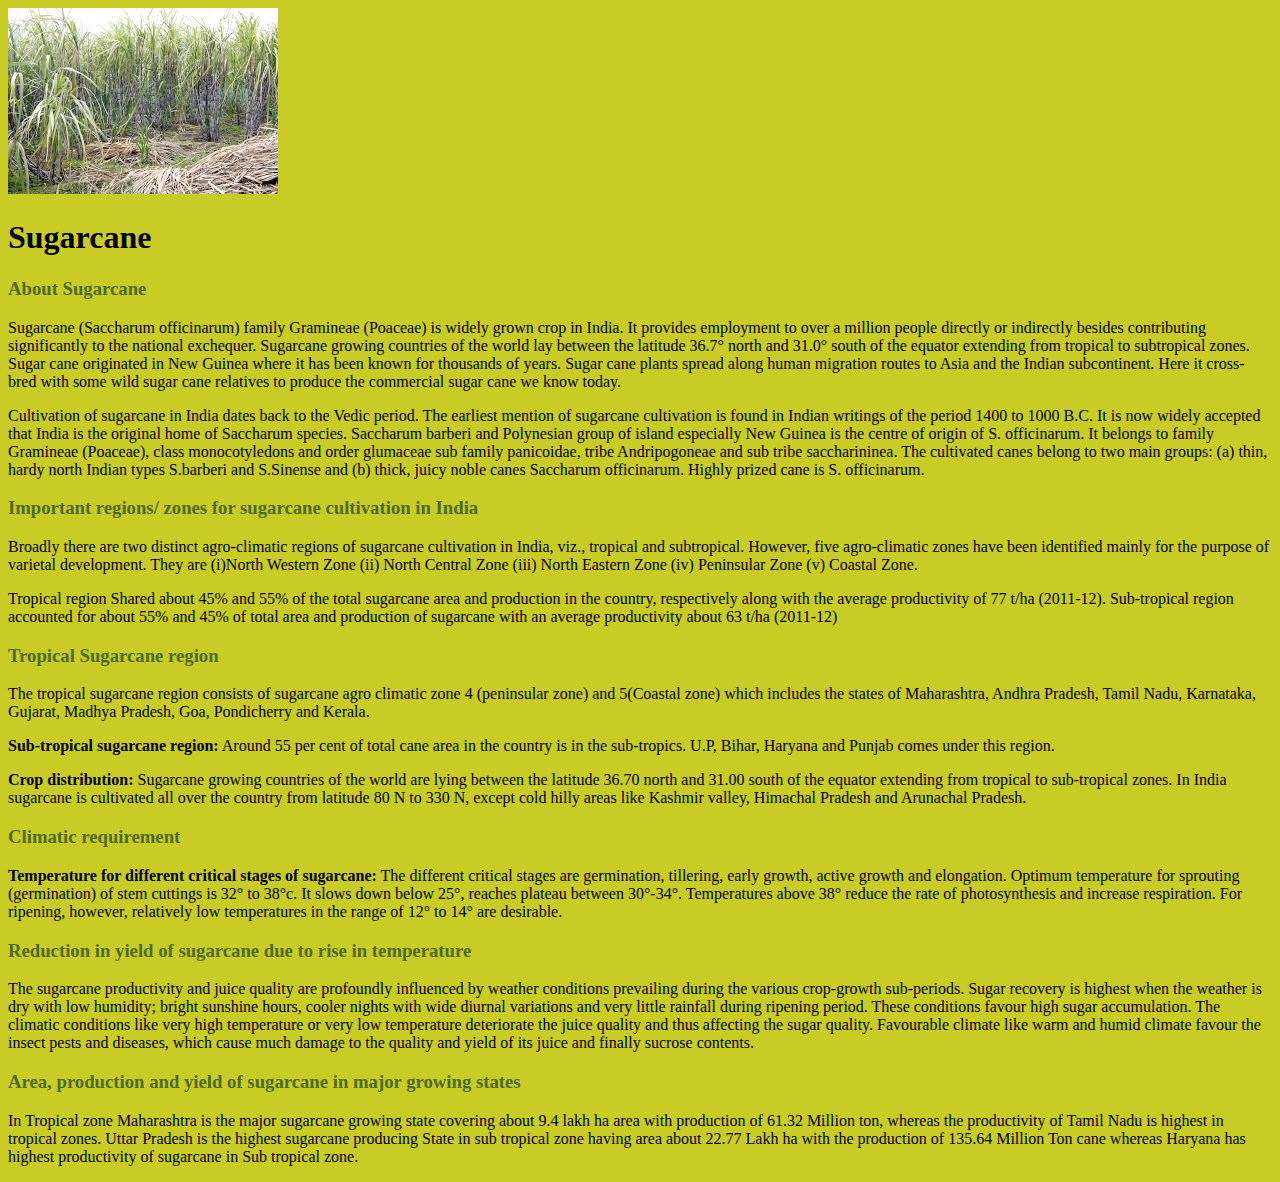
<file: index.html>
<!DOCTYPE html>
<html>
<head>
	<title>Sugarcane</title>
	<link rel="stylesheet" type="text/css" href="sugarcane.css">
</head>
<body>
	<img src="sugarcane.jpg">
	  <nav><div class="top">
        <h1 class="h1">Sugarcane </h1>
      </div>
      <div class="middle"> <span class="titlebold2"><h3>About Sugarcane</h3></span>
        <p class="para"> Sugarcane (Saccharum officinarum) family Gramineae (Poaceae) is widely grown crop in India.  It provides employment to over a million people directly or indirectly besides contributing significantly to the national exchequer. Sugarcane growing countries of the world lay between the latitude 36.7° north and 31.0° south of the equator extending from tropical to subtropical zones. Sugar cane originated in New Guinea where it has been known for thousands of years. Sugar cane plants spread along human migration routes to Asia and the Indian subcontinent. Here it cross-bred with some wild sugar cane relatives to produce the commercial sugar cane we know today.</p>
        <p class="para">Cultivation of sugarcane in India dates back to the Vedic period. The earliest mention of sugarcane cultivation is found in Indian writings of the period 1400 to 1000 B.C. It is now widely accepted that India is the original home of Saccharum species. Saccharum barberi and Polynesian group of island especially New Guinea is the centre of origin of S. officinarum. It belongs to family Gramineae (Poaceae), class monocotyledons and order glumaceae sub family panicoidae, tribe Andripogoneae and sub tribe saccharininea. The cultivated canes belong to two main groups: (a) thin, hardy north Indian types S.barberi and S.Sinense and (b) thick, juicy noble canes Saccharum officinarum. Highly prized cane is S. officinarum. </p>
        <span class="titlebold2"><h3>Important regions/ zones for sugarcane cultivation in India</h3></span>
        <p class="para"> Broadly there are two distinct agro-climatic regions of sugarcane cultivation in India, viz., tropical and subtropical. However, five agro-climatic zones have been identified mainly for the purpose of varietal development. They are (i)North Western Zone (ii) North Central Zone (iii) North Eastern Zone (iv) Peninsular Zone (v) Coastal Zone.</p>
        <p class="para">Tropical region Shared about 45% and 55% of the total sugarcane area and production in the country, respectively along with the average productivity of 77 t/ha (2011-12). Sub-tropical region accounted for about 55% and 45% of total area and production  of sugarcane  with an average productivity about 63 t/ha (2011-12) </p>
        <span class="titlebold2"><h3>Tropical Sugarcane region</h3></span>
        <p class="para">The tropical sugarcane region consists of sugarcane agro climatic zone 4 (peninsular zone) and 5(Coastal zone) which includes the states of Maharashtra, Andhra Pradesh, Tamil Nadu, Karnataka, Gujarat, Madhya Pradesh, Goa, Pondicherry and Kerala. </p>
        <p class="para"><strong>Sub-tropical sugarcane region:</strong> Around 55 per cent of total cane area in the country is in the sub-tropics. U.P, Bihar, Haryana and Punjab comes under this region.</p>
        <p class="para"><strong>Crop distribution:</strong> Sugarcane growing countries of the world  are lying between the latitude 36.70 north and 31.00 south of the equator extending from tropical to sub-tropical zones. In India sugarcane is cultivated all over the country from latitude 80 N to 330 N, except cold hilly areas like Kashmir valley, Himachal Pradesh and Arunachal Pradesh. </p>
        <span class="titlebold2"><h3>Climatic requirement</h3></span>
        <p class="para"><strong>Temperature for different critical stages of sugarcane:</strong> The different critical stages are germination, tillering, early growth, active growth and elongation. Optimum temperature for sprouting (germination) of stem cuttings is 32° to 38°c. It slows down below 25°, reaches plateau between 30°-34°. Temperatures above 38° reduce the rate of photosynthesis and increase respiration. For ripening, however, relatively low temperatures in the range of 12° to 14° are desirable. </p>
        <span class="titlebold2"><h3>Reduction in yield of sugarcane due to rise in temperature</h3></span>
        <p class="para">The sugarcane productivity and juice quality are profoundly influenced by weather conditions prevailing during the various crop-growth sub-periods. Sugar recovery is highest when the weather is dry with low humidity; bright sunshine hours, cooler nights with wide diurnal variations and very little rainfall during ripening period. These conditions favour high sugar accumulation. The climatic conditions like very high temperature or very low temperature deteriorate the juice quality and thus affecting the sugar quality. Favourable climate like warm and humid climate favour the insect pests and diseases, which cause much damage to the quality and yield of its juice and finally sucrose contents. </p>
        <div class="clear"></div>
        <span class="titlebold2"><h3>Area, production and yield of sugarcane in major growing states</h3></span>
        <p class="para">In Tropical zone Maharashtra is the major sugarcane growing state covering about 9.4 lakh ha area with production of 61.32 Million ton, whereas the productivity of Tamil Nadu is highest in tropical zones. Uttar Pradesh is the highest sugarcane producing State in sub tropical zone having area about 22.77 Lakh ha with the production of 135.64 Million Ton cane whereas Haryana has highest productivity of sugarcane in Sub tropical zone. </p></div></nav>
</body>
</html>
</file>
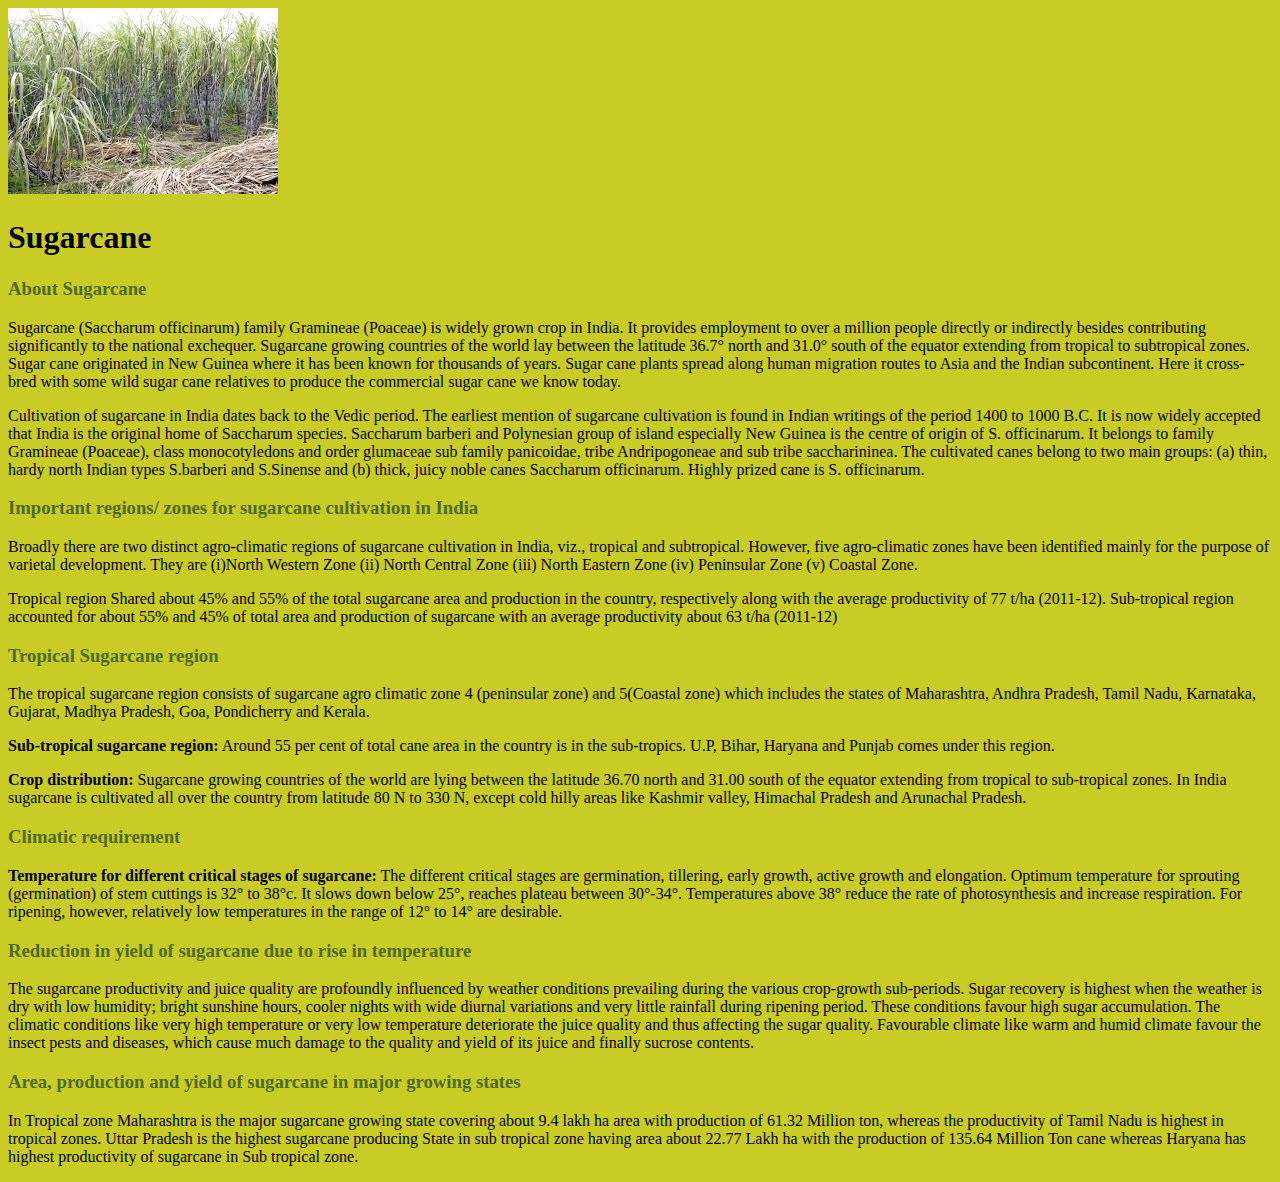
<file: sugarcane.html>
<!DOCTYPE html>
<html>
<head>
	<title>Sugarcane</title>
	<link rel="stylesheet" type="text/css" href="sugarcane.css">
</head>
<body>
	<img src="sugarcane.jpg">
	  <nav><div class="top">
        <h1 class="h1">Sugarcane </h1>
      </div>
      <div class="middle"> <span class="titlebold2"><h3>About Sugarcane</h3></span>
        <p class="para"> Sugarcane (Saccharum officinarum) family Gramineae (Poaceae) is widely grown crop in India.  It provides employment to over a million people directly or indirectly besides contributing significantly to the national exchequer. Sugarcane growing countries of the world lay between the latitude 36.7° north and 31.0° south of the equator extending from tropical to subtropical zones. Sugar cane originated in New Guinea where it has been known for thousands of years. Sugar cane plants spread along human migration routes to Asia and the Indian subcontinent. Here it cross-bred with some wild sugar cane relatives to produce the commercial sugar cane we know today.</p>
        <p class="para">Cultivation of sugarcane in India dates back to the Vedic period. The earliest mention of sugarcane cultivation is found in Indian writings of the period 1400 to 1000 B.C. It is now widely accepted that India is the original home of Saccharum species. Saccharum barberi and Polynesian group of island especially New Guinea is the centre of origin of S. officinarum. It belongs to family Gramineae (Poaceae), class monocotyledons and order glumaceae sub family panicoidae, tribe Andripogoneae and sub tribe saccharininea. The cultivated canes belong to two main groups: (a) thin, hardy north Indian types S.barberi and S.Sinense and (b) thick, juicy noble canes Saccharum officinarum. Highly prized cane is S. officinarum. </p>
        <span class="titlebold2"><h3>Important regions/ zones for sugarcane cultivation in India</h3></span>
        <p class="para"> Broadly there are two distinct agro-climatic regions of sugarcane cultivation in India, viz., tropical and subtropical. However, five agro-climatic zones have been identified mainly for the purpose of varietal development. They are (i)North Western Zone (ii) North Central Zone (iii) North Eastern Zone (iv) Peninsular Zone (v) Coastal Zone.</p>
        <p class="para">Tropical region Shared about 45% and 55% of the total sugarcane area and production in the country, respectively along with the average productivity of 77 t/ha (2011-12). Sub-tropical region accounted for about 55% and 45% of total area and production  of sugarcane  with an average productivity about 63 t/ha (2011-12) </p>
        <span class="titlebold2"><h3>Tropical Sugarcane region</h3></span>
        <p class="para">The tropical sugarcane region consists of sugarcane agro climatic zone 4 (peninsular zone) and 5(Coastal zone) which includes the states of Maharashtra, Andhra Pradesh, Tamil Nadu, Karnataka, Gujarat, Madhya Pradesh, Goa, Pondicherry and Kerala. </p>
        <p class="para"><strong>Sub-tropical sugarcane region:</strong> Around 55 per cent of total cane area in the country is in the sub-tropics. U.P, Bihar, Haryana and Punjab comes under this region.</p>
        <p class="para"><strong>Crop distribution:</strong> Sugarcane growing countries of the world  are lying between the latitude 36.70 north and 31.00 south of the equator extending from tropical to sub-tropical zones. In India sugarcane is cultivated all over the country from latitude 80 N to 330 N, except cold hilly areas like Kashmir valley, Himachal Pradesh and Arunachal Pradesh. </p>
        <span class="titlebold2"><h3>Climatic requirement</h3></span>
        <p class="para"><strong>Temperature for different critical stages of sugarcane:</strong> The different critical stages are germination, tillering, early growth, active growth and elongation. Optimum temperature for sprouting (germination) of stem cuttings is 32° to 38°c. It slows down below 25°, reaches plateau between 30°-34°. Temperatures above 38° reduce the rate of photosynthesis and increase respiration. For ripening, however, relatively low temperatures in the range of 12° to 14° are desirable. </p>
        <span class="titlebold2"><h3>Reduction in yield of sugarcane due to rise in temperature</h3></span>
        <p class="para">The sugarcane productivity and juice quality are profoundly influenced by weather conditions prevailing during the various crop-growth sub-periods. Sugar recovery is highest when the weather is dry with low humidity; bright sunshine hours, cooler nights with wide diurnal variations and very little rainfall during ripening period. These conditions favour high sugar accumulation. The climatic conditions like very high temperature or very low temperature deteriorate the juice quality and thus affecting the sugar quality. Favourable climate like warm and humid climate favour the insect pests and diseases, which cause much damage to the quality and yield of its juice and finally sucrose contents. </p>
        <div class="clear"></div>
        <span class="titlebold2"><h3>Area, production and yield of sugarcane in major growing states</h3></span>
        <p class="para">In Tropical zone Maharashtra is the major sugarcane growing state covering about 9.4 lakh ha area with production of 61.32 Million ton, whereas the productivity of Tamil Nadu is highest in tropical zones. Uttar Pradesh is the highest sugarcane producing State in sub tropical zone having area about 22.77 Lakh ha with the production of 135.64 Million Ton cane whereas Haryana has highest productivity of sugarcane in Sub tropical zone. </p></div></nav>
</body>
</html>
</file>
<file: sugarcane.css>
body{
	background-color: #c9cc25;
}
.titlebold2{
	color: #4d6b23;
}
</file>
